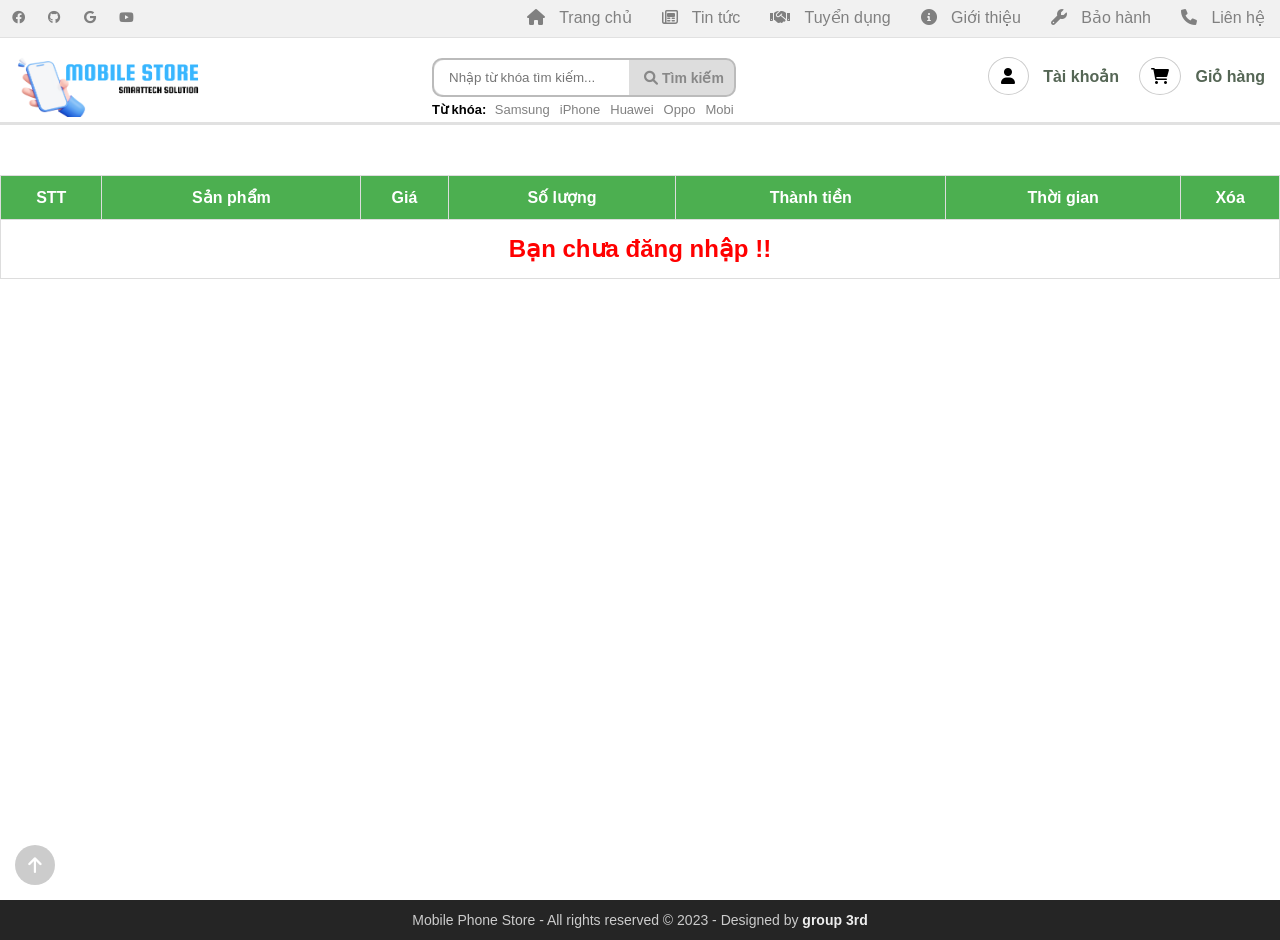
<file: giohang.html>
<!DOCTYPE html>
<html lang="vi">

<head>
  <meta charset="UTF-8" />
  <meta name="viewport" content="width=device-width, initial-scale=0.33">
  <meta http-equiv="X-UA-Compatible" content="ie=edge" />
  <link rel="shortcut icon" href="img/favicon.ico" />

  <title>Thế giới điện thoại</title>

  <!-- Load font awesome icons -->
  <link rel="stylesheet" href="https://cdnjs.cloudflare.com/ajax/libs/font-awesome/4.7.0/css/font-awesome.min.css"
    crossorigin="anonymous" />
  <link rel="stylesheet" href="https://cdnjs.cloudflare.com/ajax/libs/font-awesome/6.0.0-beta3/css/all.min.css" />
  <!-- our files -->
  <!-- css -->
  <link rel="stylesheet" href="css/style.css" />
  <link rel="stylesheet" href="css/topnav.css" />
  <link rel="stylesheet" href="css/header.css" />
  <link rel="stylesheet" href="css/taikhoan.css" />
  <link rel="stylesheet" href="css/gioHang.css" />
  <link rel="stylesheet" href="css/footer.css" />
  <!-- js -->
  <script src="data/products.js"></script>
  <script src="js/classes.js"></script>
  <script src="js/dungchung.js"></script>
  <script src="js/giohang.js"></script>
  <style>

  </style>
</head>

<body>

  <section style="min-height: 100vh">
    <script>
      addTopNav();
      addHeader();

    </script>
    <table class="listSanPham"></table>
    <div id="checkoutModal">


      <div class="infor_total" id="infor_total">
        <button class="close-button" onclick="closeCheck()"><b>X</b></button>
        <div class="infor0" id="infor0">
          <div class="infor1">
            <h2 id="modalLabel">Thông tin người mua</h2>
          </div>
          <hr>
          <div class="infor2">
            <form id="forminf">
              <div class="form-group">
                <label for="ho-ten">Họ và tên:</label><br>
                <input type="text" placeholder="Họ" class="a" style="margin-right: 20px" id="ho">
                <input type="text" placeholder="Tên" class="a" id="ten">
                <div class="error-message"></div>
              </div>

              <div class="form-group">
                <label for="email">Email:</label><br>
                <input type="email" placeholder="Email" id="email">
                <div class="error-message"></div>
              </div>

              <div class="form-group">
                <label for="so-dien-thoai">Số điện thoại:</label><br>
                <input type="text" placeholder="Số điện thoại" id="sodienthoai">
                <div class="error-message"></div>
              </div>

              <div class="form-group">
                <label for="dia-chi">Địa chỉ:</label>
                <div class="form-groupa">
                  <select class="sele" id="tinh">
                    <option disabled selected>--Chọn Tỉnh/Thành phố--</option>
                  </select>
                  <select class="sele" id="huyen">
                    <option disabled selected>--Chọn Huyện/Quận--</option>
                  </select>

                  <select class="sele" id="xa">
                    <option disabled selected>--Chọn Phường/Xã--</option>
                  </select>
                </div>
                <div class=" error-message">
                </div>
                <input id="sonha" type="text" placeholder="Số nhà">

              </div>
              <div class="form-group">
                <label>Lời nhắn</label>
                <textarea rows="5" style="margin-top:10px;" id="hint"></textarea>
              </div>

              <div>
                <p>Thông tin cá nhân của bạn sẽ được sử dụng để xử lý đơn hàng .Tăng trải nghiệm dịch vụ website và cho
                  các mục đích được miêu tả trong chính sách của chúng tôi</p>
              </div>
            </form>
          </div>

        </div>
        <div class="infor_end" id="infor_end"></div>
      </div>
    </div>

  </section>
  <script>

    function getTextOfSelectedPaymentMethod() {
      // Lấy tất cả các phần tử input radio có name là "paymentMethod"
      var radioInputs = document.getElementsByName('paymentMethod');

      // Duyệt qua tất cả các input radio để tìm input radio được chọn
      for (var i = 0; i < radioInputs.length; i++) {
        if (radioInputs[i].checked) {
          // Nếu input radio được chọn, lấy giá trị của phần tử <b> trong <label>
          var labelElement = radioInputs[i].closest('label');
          var boldElement = labelElement.querySelector('b');

          if (boldElement) {
            return boldElement.textContent || boldElement.innerText;
          }
        }
      }

      // Nếu không có input radio nào được chọn, trả về null hoặc giá trị mặc định tùy vào yêu cầu của bạn
      return null;
    }

    // Sử dụng hàm để lấy text của phần tử <b> tương ứng với radio được chọn
    // Hiển thị text của phần tử <b> tương ứng

    function showContent(paymentMethod) {
      // Ẩn tất cả các nội dung trước khi hiển thị nội dung mới
      document.getElementById("bankTransferContent").style.display = "none";
      document.getElementById("cashOnDeliveryContent").style.display = "none";
      document.getElementById("qrMomoContent").style.display = "none";
      // Hiển thị nội dung cho lựa chọn được chọn
      document.getElementById(paymentMethod + "Content").style.display = "block";
    }
  </script>
  <!-- End Section -->
  <script>

    document.addEventListener("DOMContentLoaded", function () {
      const tinhSelect = document.getElementById("tinh");
      const huyenSelect = document.getElementById("huyen");
      const xaSelect = document.getElementById("xa");

      // Function để lấy dữ liệu từ API

      function fetchDataFromAPI(url, selectBox, placeholder, id) {
        return fetch(url) // Trả về promise từ fetch
          .then((response) => {
            if (response.status === 200) {
              return response.json();
            } else {
              throw new Error("Không thể lấy dữ liệu từ API");
            }
          })
          .then((data) => {
            selectBox.innerHTML = "";
            selectBox.appendChild(new Option(placeholder, ""));
            data.forEach((item) => {
              if (item.province_code == id)
                selectBox.appendChild(new Option(item.name, item.code));
            });

          })
          .catch((error) => {
            console.error("Đã xảy ra lỗi: " + error.message);
            throw error; // Ném lỗi để có thể xử lý nó ở nơi gọi hàm
          });
      }
      function xa(url, selectBox, placeholder, id) {
        return fetch(url) // Trả về promise từ fetch
          .then((response) => {
            if (response.status === 200) {
              return response.json();
            } else {
              throw new Error("Không thể lấy dữ liệu từ API");
            }
          })
          .then((data) => {
            selectBox.innerHTML = "";
            selectBox.appendChild(new Option(placeholder, ""));
            data.forEach((item) => {
              if (item.district_code == id)
                selectBox.appendChild(new Option(item.name, item.code));
            });

          })
          .catch((error) => {
            console.error("Đã xảy ra lỗi: " + error.message);
            throw error; // Ném lỗi để có thể xử lý nó ở nơi gọi hàm
          });
      }

      // Lấy dữ liệu tỉnh khi trang web được tải
      fetchDataFromAPI("https://provinces.open-api.vn/api/p", tinhSelect, "--Chọn Tỉnh/Thành phố--");
      // Lấy dữ liệu huyện khi người dùng chọn tỉnh
      tinhSelect.addEventListener("change", function () {
        const selectedTinh = tinhSelect.value;

        if (selectedTinh) {
          const huyenURL = `https://provinces.open-api.vn/api/d?province_code=1}`;
          fetchDataFromAPI(huyenURL, huyenSelect, "--Chọn Huyện/Quận--", selectedTinh);
        } else {
          huyenSelect.innerHTML = "--Chọn Huyện/Quận--"; // Xóa dữ liệu huyện nếu không có tỉnh được chọn
          xaSelect.innerHTML = "--Chọn Phường/Xã--"; // Xóa dữ liệu xã nếu không có tỉnh được chọn
        }
      });

      // Lấy dữ liệu xã khi người dùng chọn huyện
      huyenSelect.addEventListener("change", function () {
        const selectedHuyen = huyenSelect.value;
        if (selectedHuyen) {
          const selectedTinh = tinhSelect.value;
          const xaURL = `https://provinces.open-api.vn/api/w?district_code=${selectedHuyen}&province_code=${selectedTinh}`;
          xa(xaURL, xaSelect, "--Chọn Phường/Xã--", selectedHuyen);
        } else {
          xaSelect.innerHTML = "--Chọn Phường/Xã--"; // Xóa dữ liệu xã nếu không có huyện được chọn
        }
      });
    });

    function thanhtoanqr() {
      thanhToan();
    }
    addContainTaiKhoan();
    function kiemTraThongTin() {
      var isValid = true;
      var hoInput = document.getElementById('ho');
      var tenInput = document.getElementById('ten');
      var emailInput = document.getElementById('email');
      var soDienThoaiInput = document.getElementById('sodienthoai');
      var tinhThanhPhoSelect = document.getElementById('tinh');
      var huyenQuanSelect = document.getElementById('huyen');
      var phuongXaSelect = document.getElementById('xa');
      var sonhaInput = document.getElementById("sonha")
      var errorMessages = document.querySelectorAll(".error-message");
      var thanhToanSelect = document.getElementById('thanhtoan');

      var magiamgia = document.getElementById('magiamgia')
      // Xóa bất kỳ thông báo lỗi nào đã hiển thị trước đó
      errorMessages.forEach(function (message) {
        message.textContent = "";
      });

      // Kiểm tra từng trường thông tin và hiển thị thông báo lỗi nếu cần
      if (hoInput.value === "" || tenInput.value === "") {
        errorMessages[0].textContent = "Vui lòng nhập đầy đủ họ tên.";
        isValid = false;
      }
      if (sonhaInput.value === "") {
        errorMessages[0].textContent = "Vui lòng nhập đầy đủ thông tin.";
        isValid = false;
      }
      if (emailInput.value === "") {
        errorMessages[1].textContent = "Vui lòng nhập Email.";
        isValid = false;
      } else {
        // Sử dụng biểu thức chính quy để kiểm tra định dạng email
        var emailPattern = /^[\w-]+(\.[\w-]+)*@([\w-]+\.)+[a-zA-Z]{2,7}$/;
        if (!emailPattern.test(emailInput.value)) {
          errorMessages[1].textContent = "Email không hợp lệ.";
          isValid = false;
        }
      }
      if (soDienThoaiInput.value === "") {
        errorMessages[2].textContent = "Vui lòng nhập số điện thoại.";
        isValid = false;
      } else {
        // Sử dụng biểu thức chính quy để kiểm tra định dạng số điện thoại
        var phonePattern = /^[0-9]{10}$/; // Ví dụ: 10 chữ số
        if (!phonePattern.test(soDienThoaiInput.value)) {
          errorMessages[2].textContent = "Số điện thoại không hợp lệ định dạng 10 chữ số";
          isValid = false;
        }
      }
      if (tinhThanhPhoSelect.value === "--Chọn Tỉnh/Thành phố--" || huyenQuanSelect.value === '--Chọn Huyện/Quận--' || phuongXaSelect.value === '--Chọn Phường/Xã--') {
        errorMessages[3].textContent = "Vui lòng nhập đầy đủ địa chỉ.";
        isValid = false;
      }
      var paymentMethods = document.getElementsByName('paymentMethod');
      var selectedMethod = false;
      for (var i = 0; i < paymentMethods.length; i++) {
        if (paymentMethods[i].checked) {
          selectedMethod = true;
          break;
        }
      }


      if (!selectedMethod) {
        alert('Vui lòng chọn một phương thức thanh toán trước khi đặt hàng.');
        isValid = false;
      } else {
        if (isValid && document.querySelector('input[name="paymentMethod"][value="bankTransfer"]').checked) {
          thanhToan();
        }
        if (isValid && document.querySelector('input[name="paymentMethod"][value="cashOnDelivery"]').checked) {
          thanhToan();
        }
        // Hiển thị thông báo "Momo xin chào!" nếu chọn thanh toán bằng Momo
        if (isValid && document.querySelector('input[name="paymentMethod"][value="qrMomo"]').checked) {
          thanhToanqr(hoInput.value + tenInput.value, soDienThoaiInput.value)
        }
      }
      // if (isValid && thanhToanSelect.value == "Thanh toán sau khi nhận hàng") {
      //   // Nếu thông tin đã đủ và hợp lệ, thực hiện hành động thanh toán
      //   thanhToan();
      // }
      // else if (isValid && thanhToanSelect.value == "Thanh toán Online") {
      //   qrCode.style.display = "block";
      //   infor0.style.display = "none"
      // }
      return isValid;
    }
  </script>
  <!-- Các phần còn lại của mã HTML -->
  </script>

  <div class="footer">
    <script>
      addFooter();
    </script>
  </div>
  <i class="fa fa-arrow-up" id="goto-top-page" onclick="gotoTop()"></i>
</body>

</html>
</file>
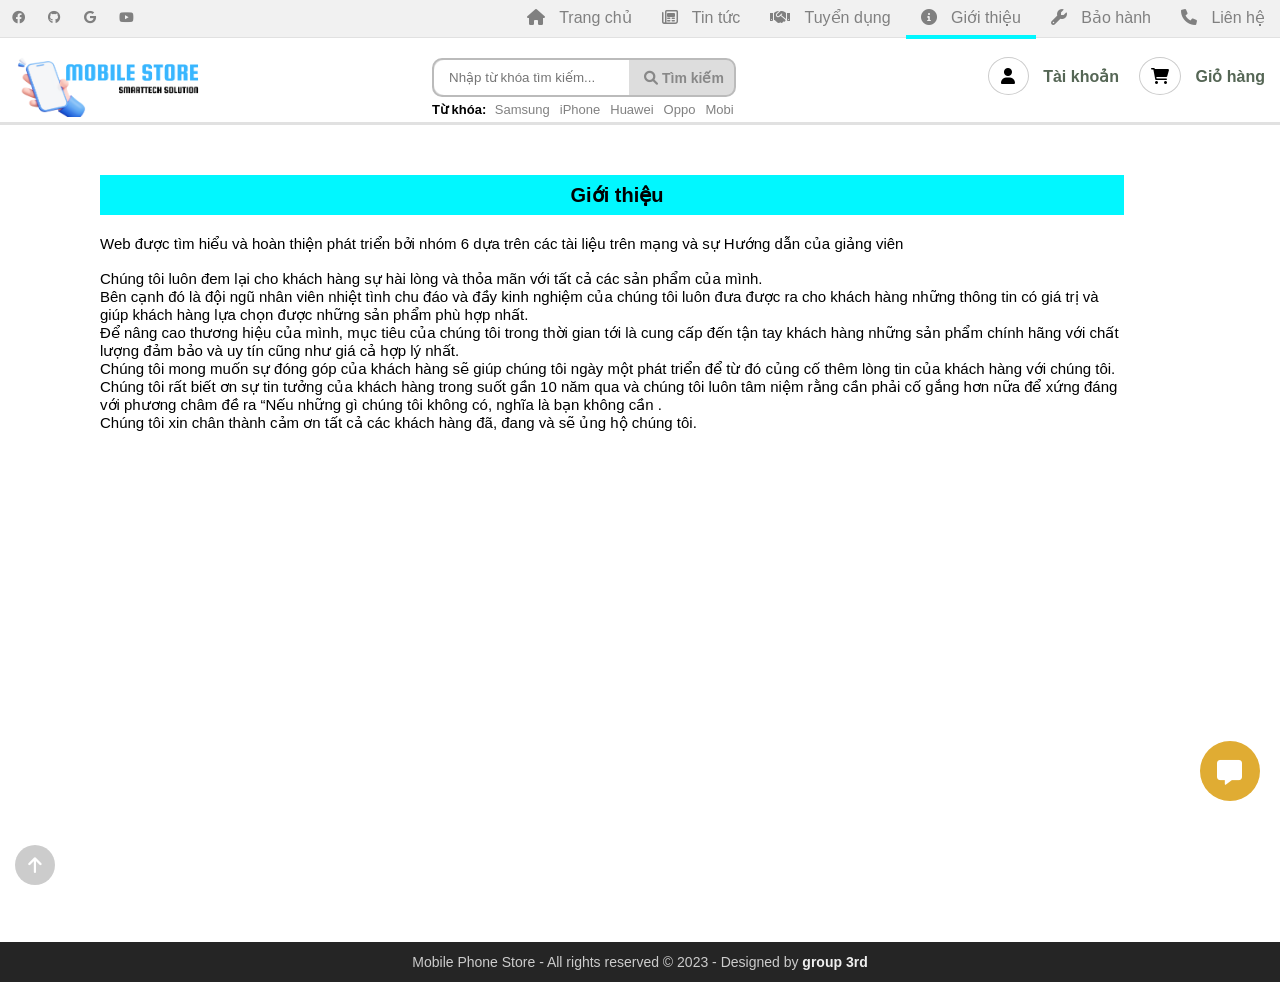
<file: gioithieu.html>
<!DOCTYPE html>
<html lang="vi">

<head>
  <meta charset="UTF-8" />
  <meta name="viewport" content="width=device-width, initial-scale=0.33">
  <meta http-equiv="X-UA-Compatible" content="ie=edge" />
  <title>Giới thiệu - Thế giới điện thoại</title>
  <link rel="shortcut icon" href="img/favicon.ico" />

  <!-- Load font awesome icons -->
  <link rel="stylesheet" href="https://cdnjs.cloudflare.com/ajax/libs/font-awesome/4.7.0/css/font-awesome.min.css"
    crossorigin="anonymous" />
  <link rel="stylesheet" href="https://cdnjs.cloudflare.com/ajax/libs/font-awesome/6.0.0-beta3/css/all.min.css" />

  <!-- our files -->
  <!-- css -->
  <link rel="stylesheet" href="css/style.css" />
  <link rel="stylesheet" href="css/topnav.css" />
  <link rel="stylesheet" href="css/header.css" />
  <link rel="stylesheet" href="css/taikhoan.css" />
  <link rel="stylesheet" href="css/footer.css" />
  <link rel="stylesheet" href="css/gioithieu.css" />

  <!-- js -->
  <script src="data/products.js"></script>
  <script src="js/classes.js"></script>
  <script src="js/dungchung.js"></script>
  <script src="js/trangchu.js"></script>
  <script>
    window.onload = function () {
      khoiTao();
      // thêm tags (từ khóa) vào khung tìm kiếm
      var tags = ["Samsung", "iPhone", "Huawei", "Oppo", "Mobi"];
      for (var t of tags) addTags(t, "index.html?search=" + t);
    };
  </script>
</head>

<body>
  <script>
    addTopNav();
  </script>

  <section style="min-height: 100vh">
    <script>
      addHeader();
    </script>

    <div class="page-gt">
      <h4 class="page-header">Giới thiệu</h4>
      <div class="page-info">
        <p>
          Web được tìm hiểu và hoàn thiện phát triển bởi nhóm 6 dựa trên các
          tài liệu trên mạng và sự Hướng dẫn của giảng viên
        </p>
        <br />
        <p>
          Chúng tôi luôn đem lại cho khách hàng sự hài lòng và thỏa mãn với
          tất cả các sản phẩm của mình.<br />
          Bên cạnh đó là đội ngũ nhân viên nhiệt tình chu đáo và đầy kinh
          nghiệm của chúng tôi luôn đưa được ra cho khách hàng những thông tin
          có giá trị và giúp khách hàng lựa chọn được những sản phẩm phù hợp
          nhất.<br />
          Để nâng cao thương hiệu của mình, mục tiêu của chúng tôi trong thời
          gian tới là cung cấp đến tận tay khách hàng những sản phẩm chính
          hãng với chất lượng đảm bảo và uy tín cũng như giá cả hợp lý
          nhất.<br />
          Chúng tôi mong muốn sự đóng góp của khách hàng sẽ giúp chúng tôi
          ngày một phát triển để từ đó củng cố thêm lòng tin của khách hàng
          với chúng tôi. Chúng tôi rất biết ơn sự tin tưởng của khách hàng
          trong suốt gần 10 năm qua và chúng tôi luôn tâm niệm rằng cần phải
          cố gắng hơn nữa để xứng đáng với phương châm đề ra “Nếu những gì
          chúng tôi không có, nghĩa là bạn không cần .<br />
          Chúng tôi xin chân thành cảm ơn tất cả các khách hàng đã, đang và sẽ
          ủng hộ chúng tôi.
        </p>
      </div>
    </div>
  </section>

  <script>
    addContainTaiKhoan();
  </script>

  <div class="footer">
    <script>
      addFooter();
      addChatbot()
    </script>
  </div>

  <i class="fa fa-arrow-up" id="goto-top-page" onclick="gotoTop()"></i>
</body>

</html>
</file>
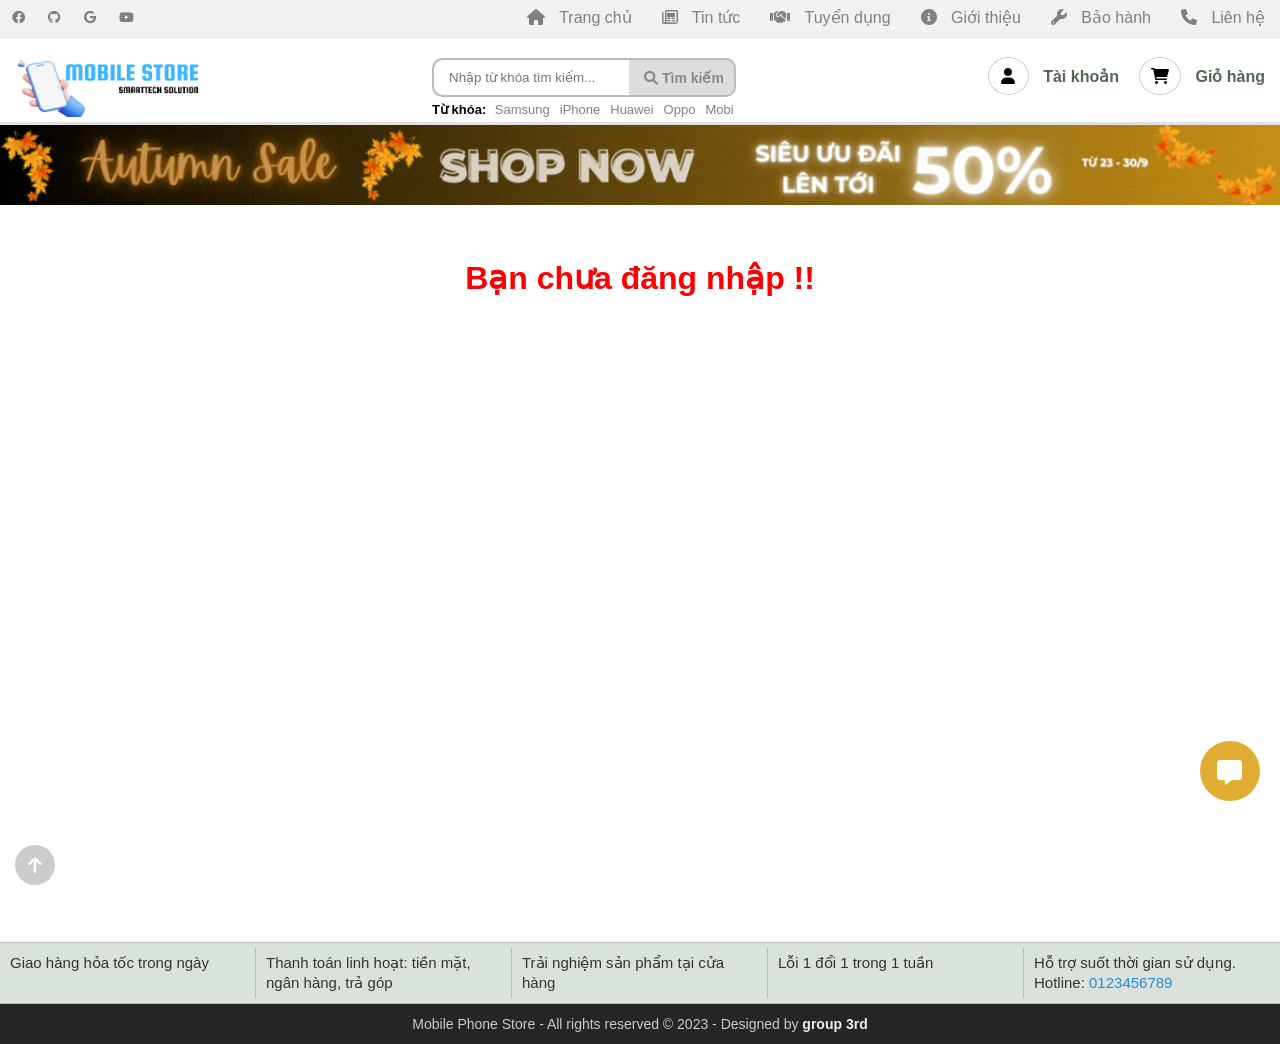
<file: nguoidung.html>
<!DOCTYPE html>
<html lang="vi">

<head>
  <meta charset="UTF-8" />
  <meta name="viewport" content="width=device-width, initial-scale=0.33">
  <meta http-equiv="X-UA-Compatible" content="ie=edge" />

  <title>Thế giới điện thoại</title>
  <link rel="shortcut icon" href="img/favicon.ico" />

  <!-- Load font awesome icons -->
  <link rel="stylesheet" href="https://cdnjs.cloudflare.com/ajax/libs/font-awesome/4.7.0/css/font-awesome.min.css"
    crossorigin="anonymous" />
  <link rel="stylesheet" href="https://cdnjs.cloudflare.com/ajax/libs/font-awesome/6.0.0-beta3/css/all.min.css" />
  <script src="js/Jquery/Jquery.min.js"></script>
  <!-- our files -->
  <!-- css -->
  <link rel="stylesheet" href="css/style.css" />
  <link rel="stylesheet" href="css/topnav.css" />
  <link rel="stylesheet" href="css/header.css" />
  <link rel="stylesheet" href="css/taikhoan.css" />
  <link rel="stylesheet" href="css/gioHang.css" />
  <link rel="stylesheet" href="css/nguoidung.css" />
  <link rel="stylesheet" href="css/footer.css" />
  <!-- js -->
  <script src="data/products.js"></script>
  <script src="js/classes.js"></script>
  <script src="js/dungchung.js"></script>
  <script src="js/nguoidung.js"></script>
</head>

<body>
  <script>
    addTopNav();
  </script>
  <section style="min-height: 100vh">
    <script>
      addHeader();
    </script>
    <img src="img/banners/blackFriday.gif" alt="" style="width: 100%" />
    <div class="infoUser"></div>
    <div class="listDonHang"></div>
  </section>
  <!-- End Section -->
  <script>
    addContainTaiKhoan();
    addChatbot()
    addPlc();
  </script>
  <div class="footer">
    <script>
      addFooter();
    </script>
  </div>
  <i class="fa fa-arrow-up" id="goto-top-page" onclick="gotoTop()"></i>
</body>

</html>
</file>
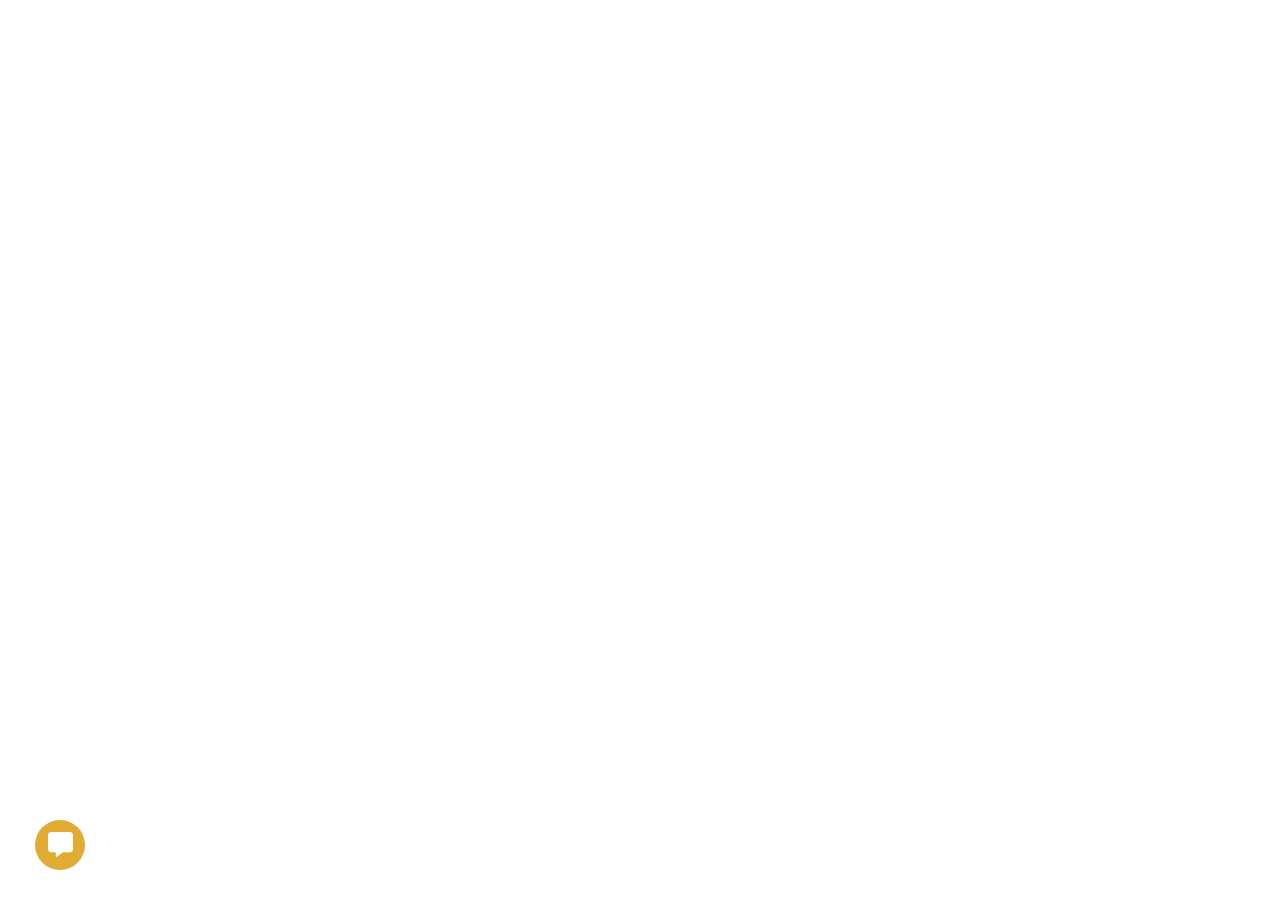
<file: taskbar.html>
<!DOCTYPE html>
<html lang="en">

<head>
    <style>
        /*<![CDATA[*/
        .chatbot-toggler {
            position: fixed;
            font-size: 25px;
            bottom: 30px;
            left: 35px;
            outline: none;
            border: none;
            height: 50px;
            width: 50px;
            display: flex;
            cursor: pointer;
            align-items: center;
            justify-content: center;
            z-index: 2;
            border-radius: 50%;
            background: #e0ac33;
            transition: all .2s ease
        }

        body.show-chatbot .chatbot-toggler {
            transform: rotate(90deg)
        }

        .chatbot-toggler span {
            color: #fff;
            position: absolute
        }

        .chatbot-toggler span:last-child,
        body.show-chatbot .chatbot-toggler span:first-child {
            opacity: 0;
            display: flex
        }

        body.show-chatbot .chatbot-toggler span:last-child {
            opacity: 1
        }

        .chatbot {
            position: fixed;
            left: 35px;
            bottom: 90px;
            width: 350px;
            background: #fff;
            z-index: 999;
            border-radius: 15px;
            overflow: hidden;
            opacity: 0;
            pointer-events: none;
            transform: scale(0.5);
            transform-origin: bottom right;
            box-shadow: 0 0 128px 0 rgba(0, 0, 0, 0.1), 0 32px 64px -48px rgba(0, 0, 0, 0.5);
            transition: all .1s ease
        }

        body.show-chatbot .chatbot {
            opacity: 1;
            pointer-events: auto;
            transform: scale(1)
        }

        .chatbot header {
            padding: 10px 0;
            position: relative;
            text-align: center;
            color: #fff;
            background: #e0ac33;
            box-shadow: 0 2px 10px rgba(0, 0, 0, 0.1)
        }

        .chatbot header span {
            position: absolute;
            right: 15px;
            top: 50%;
            cursor: pointer;
            transform: translateY(-50%)
        }

        header h2 {
            font-size: 1.4rem
        }

        .chatbot .chatbox {
            overflow-y: auto;
            height: 450px;
            padding: 30px 20px 100px
        }

        .chatbot :where(.chatbox, textarea)::-webkit-scrollbar {
            width: 6px
        }

        .chatbot :where(.chatbox, textarea)::-webkit-scrollbar-track {
            background: #fff;
            border-radius: 25px
        }

        .chatbot :where(.chatbox, textarea)::-webkit-scrollbar-thumb {
            background: #ccc;
            border-radius: 25px
        }

        .chatbox .chat {
            display: flex;
            list-style: none
        }

        .chatbox .outgoing {
            margin: 20px 0;
            justify-content: flex-end
        }

        .chatbox .incoming span {
            width: 32px;
            height: 32px;
            color: #fff;
            cursor: default;
            text-align: center;
            line-height: 32px;
            align-self: flex-end;
            background: #e0ac33;
            border-radius: 4px;
            margin: 0 10px 7px 0
        }

        .chatbox .chat p {
            white-space: pre-wrap;
            padding: 12px 16px;
            border-radius: 10px 10px 0 10px;
            max-width: 75%;
            color: #fff;
            font-size: .95rem;
            background: #e0ac33
        }

        .chatbox .incoming p {
            border-radius: 10px 10px 10px 0
        }

        .chatbox .chat p.error {
            color: #721c24;
            background: #f8d7da
        }

        .chatbox .incoming p {
            color: #000;
            background: #f2f2f2
        }

        .chatbot .chat-input {
            display: flex;
            gap: 5px;
            position: absolute;
            bottom: 0;
            width: 100%;
            background: #fff;
            padding: 3px 20px;
            border-top: 1px solid #ddd
        }

        .chat-input textarea {
            height: 55px;
            width: 100%;
            border: none;
            outline: none;
            resize: none;
            max-height: 180px;
            padding: 15px 15px 15px 0;
            font-size: .95rem
        }

        .chat-input span {
            align-self: flex-end;
            color: #e0ac33;
            cursor: pointer;
            height: 55px;
            display: flex;
            align-items: center;
            visibility: hidden;
            font-size: 1.35rem
        }

        .chat-input textarea:valid~span {
            visibility: visible
        }

        @media (max-width: 490px) {
            .chatbot-toggler {
                right: 20px;
                bottom: 20px
            }

            .chatbot {
                left: 0;
                bottom: 0;
                height: 100%;
                border-radius: 0;
                width: 100%
            }

            .chatbot .chatbox {
                height: 90%;
                padding: 25px 15px 100px
            }

            .chatbot .chat-input {
                padding: 5px 15px
            }

            .chatbot header span {
                display: block
            }
        }
    </style>
    <link rel="stylesheet" href="https://cdnjs.cloudflare.com/ajax/libs/font-awesome/5.15.3/css/all.min.css">
    <meta charset="UTF-8">
    <meta name="viewport" content="width=device-width, initial-scale=1.0">
    <title>ChatGPT Integration</title>
</head>

<body>

    <button class="chatbot-toggler">
        <span class="material-symbols-rounded"><i class="fas fa-comment-alt"></i></span>
        <span class="material-symbols-outlined"><i class="fas fa-times"></i></span>
    </button>
    <div class="chatbot">
        <header>
            <h2>Chatbot</h2>
            <span class="close-btn material-symbols-outlined"><i class="fas fa-times"></i></span>
        </header>
        <ul class="chatbox">
            <li class="chat incoming">
                <span class="material-symbols-outlined"><i class="fas fa-robot"></i></span>
                <p>Hi there 👋<br />How can I help you today?</p>
            </li>
        </ul>
        <div class="chat-input" id="chatInputContainer">
            <textarea placeholder="Enter a message..." required="required" spellcheck="false"
                oninput="resizeTextArea()"></textarea>
            <span class="material-symbols-rounded" id="send-btn"><i class="fas fa-share"></i></span>
        </div>
    </div>
    <script>/*<![CDATA[*/
        function resizeTextArea() {
            const textarea = document.querySelector(".chat-input textarea");
            const chatInputContainer = document.getElementById("chatInputContainer");
            textarea.style.height = "auto";
            textarea.style.height = textarea.scrollHeight - 30 + "px";

            if (textarea.scrollHeight > 100) {
                chatInputContainer.classList.add("expanded");
            } else {
                chatInputContainer.classList.remove("expanded");
            }

        }
        const chatbotToggler = document.querySelector(".chatbot-toggler");
        const closeBtn = document.querySelector(".close-btn");
        const chatbox = document.querySelector(".chatbox");
        const chatInput = document.querySelector(".chat-input textarea");
        const sendChatBtn = document.querySelector(".chat-input span");

        let userMessage = null; // Variable to store user's message
        const API_KEY = "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"; // Paste your API key here


        const createChatLi = (message, className) => {
            // Create a chat <li> element with passed message and className
            const chatLi = document.createElement("li");
            chatLi.classList.add("chat", `${className}`);
            let chatContent = className === "outgoing" ? `<p></p>` : `<span class="material-symbols-outlined"><i class="fas fa-robot"></i></span><p></p>`;
            chatLi.innerHTML = chatContent;
            chatLi.querySelector("p").textContent = message;
            return chatLi; // return chat <li> element
        }

        const generateResponse = (chatElement) => {
            const API_URL = "https://api.openai.com/v1/chat/completions";
            const messageElement = chatElement.querySelector("p");

            // Define the properties and message for the API request
            const requestOptions = {
                method: "POST",
                headers: {
                    "Content-Type": "application/json",
                    "Authorization": `Bearer ${API_KEY}`
                },
                body: JSON.stringify({
                    model: "gpt-3.5-turbo",
                    messages: [{ role: "user", content: userMessage }],
                })
            }

            // Send POST request to API, get response and set the reponse as paragraph text
            fetch(API_URL, requestOptions).then(res => res.json()).then(data => {
                messageElement.textContent = data.choices[0].message.content.trim();
            }).catch(() => {
                messageElement.classList.add("error");
                messageElement.textContent = "Oops! Something went wrong. Please try again.";
            }).finally(() => chatbox.scrollTo(0, chatbox.scrollHeight));
        }

        const handleChat = () => {
            userMessage = chatInput.value.trim(); // Get user entered message and remove extra whitespace
            if (!userMessage) return;

            // Clear the input textarea and set its height to default
            chatInput.value = "";


            // Append the user's message to the chatbox
            chatbox.appendChild(createChatLi(userMessage, "outgoing"));
            chatbox.scrollTo(0, chatbox.scrollHeight);

            setTimeout(() => {
                // Display "Thinking..." message while waiting for the response
                const incomingChatLi = createChatLi("Thinking...", "incoming");
                chatbox.appendChild(incomingChatLi);
                chatbox.scrollTo(0, chatbox.scrollHeight);
                generateResponse(incomingChatLi);
            }, 600);
        }

        chatInput.addEventListener("input", () => {
            // Adjust the height of the input textarea based on its content

        });

        chatInput.addEventListener("keydown", (e) => {
            // If Enter key is pressed without Shift key and the window 
            // width is greater than 800px, handle the chat
            if (e.key === "Enter" && !e.shiftKey && window.innerWidth > 800) {
                e.preventDefault();
                handleChat();
            }
        });

        sendChatBtn.addEventListener("click", handleChat);
        closeBtn.addEventListener("click", () => document.body.classList.remove("show-chatbot"));
        chatbotToggler.addEventListener("click", () => document.body.classList.toggle("show-chatbot"));
        /*]]>*/</script>
</body>

</html>
</file>
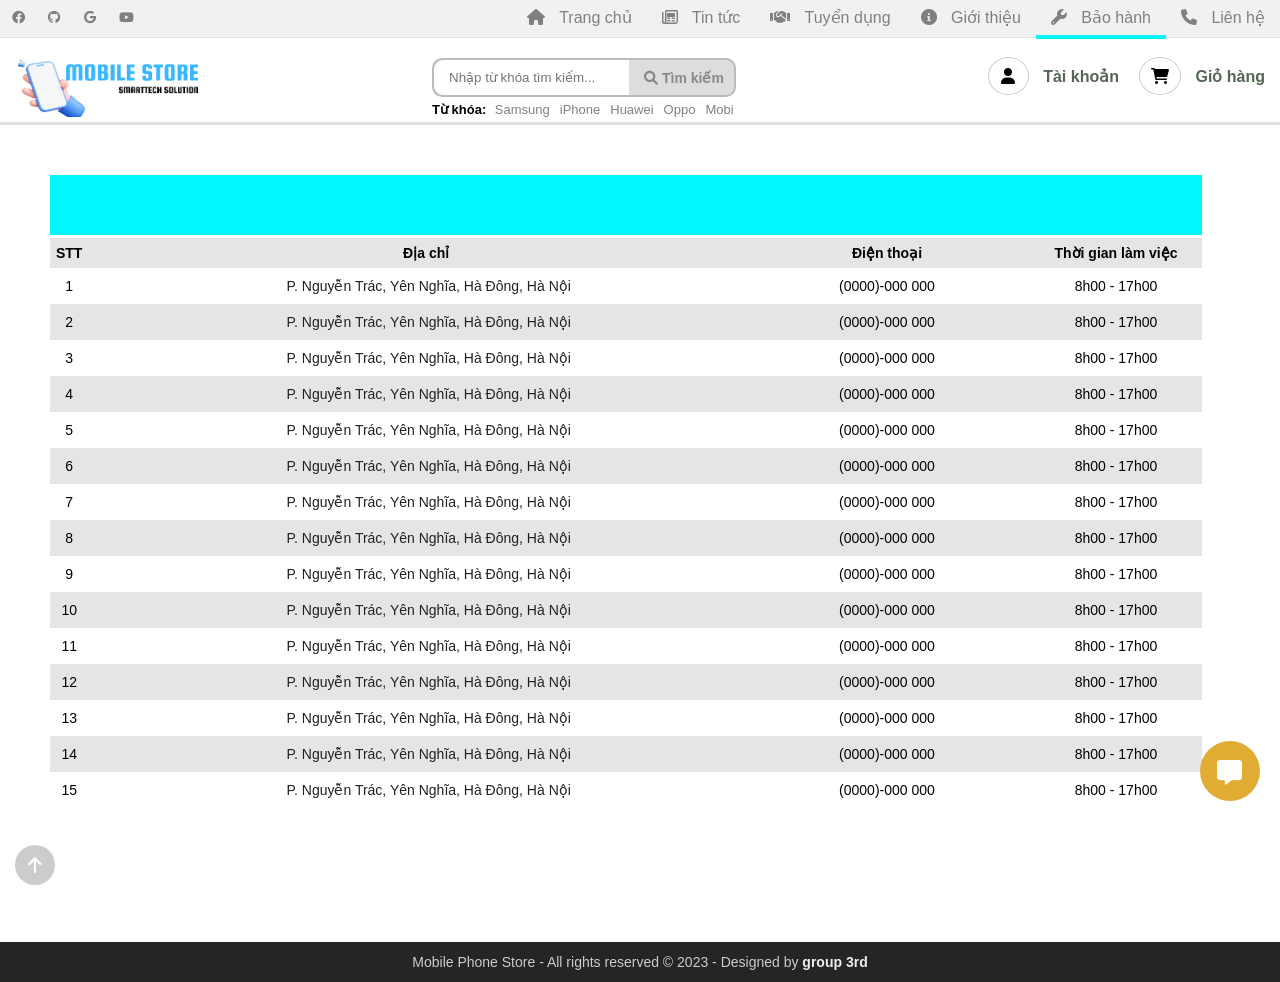
<file: trungtambaohanh.html>
<!DOCTYPE html>
<html lang="vi">

<head>
  <meta charset="UTF-8" />
  <meta name="viewport" content="width=device-width, initial-scale=0.33">
  <meta http-equiv="X-UA-Compatible" content="ie=edge" />
  <title>Trung tâm bảo hành - Thế giới điện thoại</title>
  <link rel="shortcut icon" href="img/favicon.ico" />

  <!-- Load font awesome icons -->
  <link rel="stylesheet" href="https://cdnjs.cloudflare.com/ajax/libs/font-awesome/4.7.0/css/font-awesome.min.css"
    crossorigin="anonymous" />
  <link rel="stylesheet" href="https://cdnjs.cloudflare.com/ajax/libs/font-awesome/6.0.0-beta3/css/all.min.css" />

  <!-- our files -->
  <!-- css -->
  <link rel="stylesheet" href="css/style.css" />
  <link rel="stylesheet" href="css/topnav.css" />
  <link rel="stylesheet" href="css/header.css" />
  <link rel="stylesheet" href="css/taikhoan.css" />
  <link rel="stylesheet" href="css/footer.css" />
  <link rel="stylesheet" href="css/baohanh.css" />
  <!-- js -->
  <script src="data/products.js"></script>
  <script src="js/classes.js"></script>
  <script src="js/dungchung.js"></script>
  <script src="js/trangchu.js"></script>

  <script>
    window.onload = function () {
      khoiTao();
      // thêm tags (từ khóa) vào khung tìm kiếm
      var tags = ["Samsung", "iPhone", "Huawei", "Oppo", "Mobi"];
      for (var t of tags) addTags(t, "index.html?search=" + t);
    };
  </script>
</head>

<body>
  <script>
    addTopNav();
  </script>

  <section style="min-height: 100vh">
    <script>
      addHeader();
      addChatbot()
    </script>

    <table>
      <tr>
        <td colspan="4" class="header-table">
          <marquee behavior="scroll" direction="left" scrollamount="20">Các trung tâm bảo hành của Mobile Store
          </marquee>
        </td>

      </tr>
      <tr>
        <th class="col1">STT</th>
        <th class="col2">Địa chỉ</th>
        <th class="col3">Điện thoại</th>
        <th class="col4">Thời gian làm việc</th>
      </tr>

      <script>
        var trungtam = [
          [
            "P. Nguyễn Trác, Yên Nghĩa, Hà Đông, Hà Nội",
            "(0000)-000 000",
            "8h00 - 17h00",
          ],
          [
            "P. Nguyễn Trác, Yên Nghĩa, Hà Đông, Hà Nội",
            "(0000)-000 000",
            "8h00 - 17h00",
          ],
          [
            "P. Nguyễn Trác, Yên Nghĩa, Hà Đông, Hà Nội",
            "(0000)-000 000",
            "8h00 - 17h00",
          ],
          [
            "P. Nguyễn Trác, Yên Nghĩa, Hà Đông, Hà Nội",
            "(0000)-000 000",
            "8h00 - 17h00",
          ],
          [
            "P. Nguyễn Trác, Yên Nghĩa, Hà Đông, Hà Nội",
            "(0000)-000 000",
            "8h00 - 17h00",
          ],
          [
            "P. Nguyễn Trác, Yên Nghĩa, Hà Đông, Hà Nội",
            "(0000)-000 000",
            "8h00 - 17h00",
          ],
          [
            "P. Nguyễn Trác, Yên Nghĩa, Hà Đông, Hà Nội",
            "(0000)-000 000",
            "8h00 - 17h00",
          ],
          [
            "P. Nguyễn Trác, Yên Nghĩa, Hà Đông, Hà Nội",
            "(0000)-000 000",
            "8h00 - 17h00",
          ],
          [
            "P. Nguyễn Trác, Yên Nghĩa, Hà Đông, Hà Nội",
            "(0000)-000 000",
            "8h00 - 17h00",
          ],
          [
            "P. Nguyễn Trác, Yên Nghĩa, Hà Đông, Hà Nội",
            "(0000)-000 000",
            "8h00 - 17h00",
          ],
          [
            "P. Nguyễn Trác, Yên Nghĩa, Hà Đông, Hà Nội",
            "(0000)-000 000",
            "8h00 - 17h00",
          ],
          [
            "P. Nguyễn Trác, Yên Nghĩa, Hà Đông, Hà Nội",
            "(0000)-000 000",
            "8h00 - 17h00",
          ],
          [
            "P. Nguyễn Trác, Yên Nghĩa, Hà Đông, Hà Nội",
            "(0000)-000 000",
            "8h00 - 17h00",
          ],
          [
            "P. Nguyễn Trác, Yên Nghĩa, Hà Đông, Hà Nội",
            "(0000)-000 000",
            "8h00 - 17h00",
          ],
          [
            "P. Nguyễn Trác, Yên Nghĩa, Hà Đông, Hà Nội",
            "(0000)-000 000",
            "8h00 - 17h00",
          ],
        ];

        for (var i = 0; i < trungtam.length; i++) {
          var link = "https://maps.google.com/maps?q=" + trungtam[i][0];
          document.write(
            `
                        <tr>
                            <td class="col1">` +
            (i + 1) +
            `</td>
                            <td class="col2"> 
                                <a href="` +
            link +
            `" target="_blank" title="Xem bản đồ">
                                    ` +
            trungtam[i][0] +
            `
                                </a>
                            </td>
                            <td class="col3">` +
            trungtam[i][1] +
            `</td>
                            <td class="col4">` +
            trungtam[i][2] +
            `</td>
                        </tr>
                    `
          );
        }
      </script>
    </table>
  </section>

  <script>
    addContainTaiKhoan();
  </script>

  <div class="footer">
    <script>
      addFooter();
    </script>
  </div>

  <i class="fa fa-arrow-up" id="goto-top-page" onclick="gotoTop()"></i>
</body>

</html>
</file>
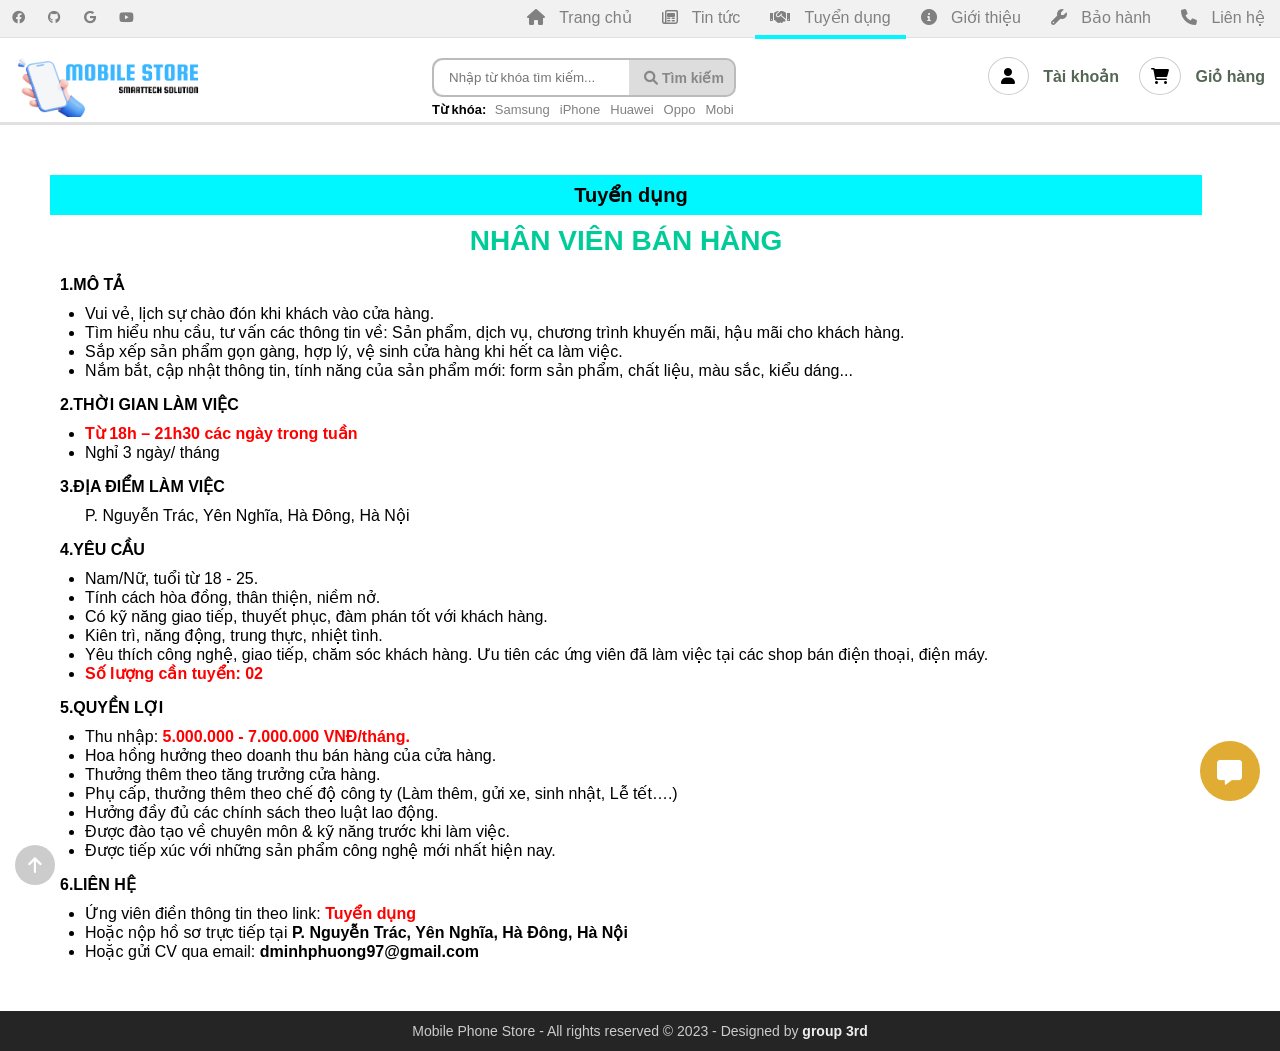
<file: tuyendung.html>
<!DOCTYPE html>
<html lang="en">

<head>
  <meta charset="UTF-8" />
  <meta name="viewport" content="width=device-width, initial-scale=0.33">
  <meta http-equiv="X-UA-Compatible" content="ie=edge" />
  <title>Tuyển dụng - Thế giới điện thoại</title>
  <link rel="shortcut icon" href="img/favicon.ico" />

  <!-- Load font awesome icons -->
  <link rel="stylesheet" href="https://cdnjs.cloudflare.com/ajax/libs/font-awesome/4.7.0/css/font-awesome.min.css"
    crossorigin="anonymous" />
  <link rel="stylesheet" href="https://cdnjs.cloudflare.com/ajax/libs/font-awesome/6.0.0-beta3/css/all.min.css" />

  <!-- our files -->
  <!-- css -->
  <link rel="stylesheet" href="css/style.css" />
  <link rel="stylesheet" href="css/topnav.css" />
  <link rel="stylesheet" href="css/header.css" />
  <link rel="stylesheet" href="css/taikhoan.css" />
  <link rel="stylesheet" href="css/footer.css" />
  <link rel="stylesheet" href="css/tuyendung.css" />

  <!-- js -->
  <script src="data/products.js"></script>
  <script src="js/classes.js"></script>
  <script src="js/dungchung.js"></script>
  <script src="js/trangchu.js"></script>
  <script>
    window.onload = function () {
      khoiTao();
      // thêm tags (từ khóa) vào khung tìm kiếm
      var tags = ["Samsung", "iPhone", "Huawei", "Oppo", "Mobi"];
      for (var t of tags) addTags(t, "index.html?search=" + t);
    };
  </script>
</head>

<body>
  <script>
    addTopNav();
    addChatbot()
  </script>

  <section style="min-height: 100vh">
    <script>
      addHeader();
    </script>

    <div class="body-tuyendung">
      <div class="tuyendung-header">Tuyển dụng</div>
      <div class="tuyendung-info">
        <h1 class="tieude">NHÂN VIÊN BÁN HÀNG</h1>
        <br />

        <b>1.MÔ TẢ</b>
        <ul class="tuyendung-noidung">
          <li>Vui vẻ, lịch sự chào đón khi khách vào cửa hàng.</li>
          <li>
            Tìm hiểu nhu cầu, tư vấn các thông tin về: Sản phẩm, dịch vụ,
            chương trình khuyến mãi, hậu mãi cho khách hàng.
          </li>
          <li>
            Sắp xếp sản phẩm gọn gàng, hợp lý, vệ sinh cửa hàng khi hết ca làm
            việc.
          </li>
          <li>
            Nắm bắt, cập nhật thông tin, tính năng của sản phẩm mới: form sản
            phẩm, chất liệu, màu sắc, kiểu dáng...
          </li>
        </ul>

        <b>2.THỜI GIAN LÀM VIỆC</b>
        <ul class="tuyendung-noidung">
          <li><span>Từ 18h – 21h30 các ngày trong tuần</span></li>
          <li>Nghỉ 3 ngày/ tháng</li>
        </ul>

        <b>3.ĐỊA ĐIỂM LÀM VIỆC</b>
        <ul class="tuyendung-noidung">
          <span>P. Nguyễn Trác, Yên Nghĩa, Hà Đông, Hà Nội</span>
        </ul>

        <b>4.YÊU CẦU</b>
        <ul class="tuyendung-noidung">
          <li>Nam/Nữ, tuổi từ 18 - 25.</li>
          <li>Tính cách hòa đồng, thân thiện, niềm nở.</li>
          <li>
            Có kỹ năng giao tiếp, thuyết phục, đàm phán tốt với khách hàng.
          </li>
          <li>Kiên trì, năng động, trung thực, nhiệt tình.</li>
          <li>
            Yêu thích công nghệ, giao tiếp, chăm sóc khách hàng. Ưu tiên các
            ứng viên đã làm việc tại các shop bán điện thoại, điện máy.
          </li>
          <li><span>Số lượng cần tuyển: 02</span></li>
        </ul>

        <b>5.QUYỀN LỢI</b>
        <ul class="tuyendung-noidung">
          <li>Thu nhập: <span>5.000.000 - 7.000.000 VNĐ/tháng.</span></li>
          <li>Hoa hồng hưởng theo doanh thu bán hàng của cửa hàng.</li>
          <li>Thưởng thêm theo tăng trưởng cửa hàng.</li>
          <li>
            Phụ cấp, thưởng thêm theo chế độ công ty (Làm thêm, gửi xe, sinh
            nhật, Lễ tết….)
          </li>
          <li>Hưởng đầy đủ các chính sách theo luật lao động.</li>
          <li>Được đào tạo về chuyên môn & kỹ năng trước khi làm việc.</li>
          <li>
            Được tiếp xúc với những sản phẩm công nghệ mới nhất hiện nay.
          </li>
        </ul>

        <b>6.LIÊN HỆ</b>
        <ul class="tuyendung-noidung">
          <li>
            Ứng viên điền thông tin theo link:
            <a href="https://docs.google.com/forms/d/e/1FAIpQLSdIYTjN3l4VwkFYiQyNqkhD465Ussl-BTHCzU8p5sd1Ne-7iQ/viewform?usp=sf_link"
              target="_blank">
              <span>Tuyển dụng</span>
            </a>
          </li>
          <li>
            Hoặc nộp hồ sơ trực tiếp tại
            <b>P. Nguyễn Trác, Yên Nghĩa, Hà Đông, Hà Nội</b>
          </li>
          <li>Hoặc gửi CV qua email:<b> dminhphuong97@gmail.com</b></li>
        </ul>
      </div>
    </div>
  </section>

  <script>
    addContainTaiKhoan();
  </script>

  <div class="footer">
    <script>
      addFooter();
    </script>
  </div>

  <i class="fa fa-arrow-up" id="goto-top-page" onclick="gotoTop()"></i>
</body>

</html>
</file>
<file: css/style.css>
* {
    margin: 0;
    padding: 0;
    outline: none;
    font-family: Arial, Helvetica, sans-serif;
}

body,
html {
    min-width: 1024px;

}

a {
    text-decoration: none;
    color: #222;
}

.clear {
    clear: both;
    line-height: 0;
}

/* căn giữa section, và set độ rộng lớn nhất là 1200px */
section {
    max-width: 1305px;
    margin: 0 auto;
}

hr {
    color: #ddd;
    background-color: #ddd;
    border-top: 1px solid #ddd;
}

.flexContain {
    display: -webkit-box;
    display: -ms-flexbox;
    display: flex;
    -ms-flex-wrap: wrap;
    flex-wrap: wrap;
    -webkit-box-orient: horizontal;
    -webkit-box-direction: normal;
    -ms-flex-direction: row;
    flex-direction: row;
    -webkit-box-pack: center;
    -ms-flex-pack: center;
    justify-content: center;
}

/* Use for auto clear float */
/* ====== https://css-tricks.com/snippets/css/clear-fix/ ======== */
.group:before,
.group:after {
    content: "";
    display: table;
}

.group:after {
    clear: both;
}

.group {
    zoom: 1;
    /* For IE 6/7 (trigger hasLayout) */
}

/* =========   Alert ===============*/
#alert {
    z-index: 200; /* luôn trên cùng (đè lên những thứ khác) */
    display: block;
    position: fixed;
    bottom: 40px;
    right: 5px;
    padding: 20px;
    background-color: #111;
    opacity: 0;
    color: white;
    font-weight: bold;
    -webkit-transition: 0.3s;
    -o-transition: 0.3s;
    transition: 0.3s;
}
#alert-top {
    z-index: 200; /* Luôn trên cùng (đè lên những thứ khác) */
    display: block;
    position: fixed;
    top: 0; /* Đặt phần trên cùng của màn hình */
    left: 50%; /* Đặt tại giữa theo chiều ngang */
    transform: translateX(-50%); /* Dịch chuyển lề trái 50% để căn giữa theo chiều ngang */
    padding: 20px;
    background-color: #111;
    opacity: 0;
    color: white;
    font-weight: bold;
    -webkit-transition: 0.3s;
    -o-transition: 0.3s;
    transition: 0.3s;
    
}
#closebtn {
    margin-left: 15px;
    color: white;
    font-weight: bold;
    float: right;
    font-size: 22px;
    line-height: 20px;
    -webkit-transition: 0.3s;
    -o-transition: 0.3s;
    transition: 0.3s;
}

/* ===== End clear float ====== */

#goto-top-page {
    position: fixed;
    bottom: 15px;
    left: 15px;
    z-index: 100;
    background: rgba(0, 0, 0, .2);
    color: #fff;
    font-size: 18px;
    border-radius: 50%;
    width: 40px;
    height: 40px;
    line-height: 40px;
    text-align: center;
    cursor: pointer;
    transition-duration: .2s;
}
#goto-top-page:hover {
    background: rgba(0, 0, 0, .7);
    width: 50px;
    height: 50px;
    line-height: 50px;
}

/* ========= ScrollBar ============ */
::-webkit-scrollbar {
    width: .7em;
    height: .7em;
}

::-webkit-scrollbar-track {
    background: #eee;
}

::-webkit-scrollbar-thumb {
    background: #999;
}

::-webkit-scrollbar-thumb:hover {
    background: #bbb;
}

/* ==================== css thêm , chưa sử dụng ========================= */
/* tooltip https://www.w3schools.com/howto/tryit.asp?filename=tryhow_js_copy_clipboard2 */
.tooltip {
    position: absolute;
    display: inline-block;
    bottom: 5px;
    right: 5px;
}

.tooltip .tooltiptext {
    visibility: hidden;
    width: 140px;
    background-color: #555;
    color: #fff;
    text-align: center;
    border-radius: 6px;
    padding: 5px;
    position: absolute;
    z-index: 21;
    bottom: 150%;
    left: 50%;
    margin-left: -75px;
    opacity: 0;
    transition: opacity 0.3s;
}

.tooltip .tooltiptext::after {
    content: "";
    position: absolute;
    top: 100%;
    left: 50%;
    margin-left: -5px;
    border-width: 5px;
    border-style: solid;
    border-color: #555 transparent transparent transparent;
}

.tooltip:hover .tooltiptext {
    visibility: visible;
    opacity: 1;
}

/* animation ping from thegioididong */
.dot {
    width: 10px;
    height: 10px;
    background-color: #f33;
    border-radius: 100%;
    display: block;
}

.dot .ping {
    border: 1px solid #f33;
    width: 10px;
    height: 10px;
    opacity: 1;
    background-color: rgba(238, 46, 36, .2);
    border-radius: 100%;
    -webkit-animation-duration: 1.25s;
    animation-duration: 1.25s;
    -webkit-animation-name: sonar;
    animation-name: sonar;
    -webkit-animation-iteration-count: infinite;
    animation-iteration-count: infinite;
    -webkit-animation-timing-function: linear;
    animation-timing-function: linear;
    display: block;
    margin: -1px 0 0 -1px;
}

@keyframes sonar {
    0% {
        opacity: 1;
        -webkit-transform: scale(1);
        transform: scale(1)
    }

    100% {
        -webkit-transform: scale(3);
        transform: scale(3);
        opacity: 0
    }
}
</file>
<file: css/topnav.css>
/* Top Navigation */
	.top-nav {
		display: inline-block;
		background: #f1f1f1;
		width: 100%;
		border-bottom: 1px #e1e1e1 solid;
	}

	/* Social Icon */
		.social-top-nav {
			float: left;
			display: table;
		}
		.social-top-nav a {
			display: table-cell;
			padding: 5px;
			text-align: center;
			font-size: 13px;
			height: 2em;
			width: 2em;
			line-height: 2em;
			color: gray;
			background-color: #f1f1f1;
			transition-duration: .2s;
		}
		/* hightlight icon fb, google, youtube .... when hover */
		.social-top-nav a:hover { color: #fff; }
		.fa-facebook:hover { background: #3B5998; }
		.fa-twitter:hover { background: #55ACEE; }
		.fa-google:hover { background: #dd4b39; }
		.fa-youtube:hover { background: #bb0000; }
	/* ======= End Social Icon ======= */

	/* Quick link */
		.top-nav-quicklink {
			height: 37px;
			float: right;
		}
		.top-nav-quicklink li {
			display: inline-block;
			font-size: 1em;
			color: gray;
			margin-bottom: 1px;
		}
		.top-nav-quicklink li a {
			display: block;
			color: gray;
			padding: 8px 15px;
			transition-duration: .15s;
		}
		.top-nav-quicklink li a:hover {
			color: #000;
			border-bottom: 4px solid rgb(1, 247, 255);
		}
		.top-nav-quicklink li a:hover i {
			color: rgb(1, 247, 255);
		}
		.top-nav-quicklink li.active::after {
			background-color:rgb(1, 247, 255);
			content: "";
			display: block;
			height: 4px;
			width: 100%; 
		  }
		  .top-nav-quicklink li.active:hover a {
			border-bottom: none;  /* Tắt border bottom */
		}
		.github-link:hover {
			background-color: black; /* Đổi màu nền khi lướt qua */
			color: white; /* Đổi màu chữ khi lướt qua */
		  }
	/* ======= End quick link ======= */
/* ======= End Top navigation ======= */
</file>
<file: css/header.css>
/* Header */
	.header {
		position: sticky;
		position: -webkit-sticky; /* Safari */
		top: 0;
		z-index: 12;
		background-color: white;
		padding: 15px 0 5px 0 ;
		border-bottom: 3px solid #e1e1e1;
		
	}

	/* Logo */
		.header .logo {
			width: 250px;
			height: 60px;
			float: left;
			transition-duration: .1s;
		}
		.header .logo:hover {
			transform: scale(1.05)
		}
		.header .logo img {
			width: 100%;
			height: 100%;
			vertical-align: middle;
		}
	/* ======= End logo ======== */

	/* Content */
		.header .content{
			/* tru width cua logo */
			width: calc(100% - 250px);
			float: left;
		}

		/* Search */
			.search-header {
				float: left;
			}

			form.input-search {
				margin-left: 20px;
				background: #ddd;
				border: 2px solid #bbb;
				border-radius: 10px;
				height: 35px;
				width: 300px;
				/* điều chỉnh width của ô tìm kiếm trên header ở đây */
			}
			.input-search input {
				float: left;
				padding-left: 15px;
				border: none;
				border-radius: 10px 0 0 10px;
				height: 100%;
				width: calc(100% - 100px - 20px);
				/* 100 la width button, 20 la padding button */
			}
			.input-search button {
				float: right;
				font-size: 14px;
				font-weight: bold;
				padding: 0 10px;
				color: #888;
				background: none;
				width: 100px;
				height: 100%;
				border: none;
				cursor: pointer;
				-webkit-transition-duration: .3s;
				     -o-transition-duration: .3s;
				        transition-duration: .3s;
			}
			.fa-search{
				margin-right:0px ;
			}
			.input-search button:hover {
				color: #000;
			}

			.tags {
				margin: 5px 0 0 20px;
				font-size: 13px;
			}
			.tags a {
				color: gray;
				padding: 0 5px;
			}
			.tags a:hover {
				color: black;
				text-decoration: underline;
			}

			/* W3 school autocomplete */
				.autocomplete {
					/*the container must be positioned relative:*/
					position: relative;
					height: 100%;
				}
				.autocomplete-items {
					position: absolute;
					border: 1px solid #d4d4d4;
					border-bottom: none;
					border-top: none;
					z-index: 99;
					/*position the autocomplete items to be the same width as the container:*/
					top: 100%;
					left: 0;
					right: 0;
				}
				.autocomplete-items div {
					padding: 10px;
					cursor: pointer;
					background-color: #fff; 
					border-bottom: 1px solid #d4d4d4; 
				}
				.autocomplete-items div:hover {
					/*when hovering an item:*/
					background-color: #e9e9e9; 
				}
				.autocomplete-active {
					/*when navigating through the items using the arrow keys:*/
					background-color: DodgerBlue !important; 
					color: #ffffff; 
				}
			/* End auto complete */
		/* ======= End search ========== */

		/* Tools Member */
			.tools-member {
				float: right;
				display: table;
				margin-left: 10px;
				font-size: 14px;
			}

			.tools-member a {
				position: relative;
				padding: 5px 0;
				text-align: center;
				font-size: 16px;
				font-weight: bold;
				color: #565;
				cursor: pointer;
			}
			.tools-member a:hover > i {
				border: 1px solid #fff;
				background-color: rgb(161, 161, 161);
				color: #fff;
			}

			.tools-member i { /* icon */
				padding: 10px;
				border-radius: 50%;
				border: 1px solid #ccc;
				background-color: #fff;
				color: #000;
				-webkit-transition: 0.2s;
				-o-transition: 0.2s;
				transition: 0.2s;
			}
			.tools-member .fa-user {
				padding: 10px 12.5px;
			}
			.tools-member .fa-shopping-cart {
				padding: 10px 11px;
			}
			/* Member */
				.member {
					position: relative;
					float: left;
					display: table-cell;
				}
				.member:hover > .menuMember{
					z-index: 20;
					transform: translateX(-40%) scale(1);
				}
				.member .menuMember {
					position: absolute;
					left: 0;
					text-align: center;
					border-radius: 5px;
					background-color: #eee;
					min-width: 170px;
					transition-duration: .15s;
					transform: translateX(-40%) scale(0);
				}
				.member .menuMember a {
					display: block;
					padding: 10px 0;
				}
				.member .menuMember a:hover {
					background-color: #888;
					color: #eee;
				}
				.member .hide {
					display: none;
				}
			/* ======= End Member ======= */

			/* Cart */
				.cart {
					float: left;
					display: table-cell;
					/* border-left: 1px solid #bbb; */
					margin: 0 15px; 
					padding-left: 5px;
				}
				.cart-number {
					position: absolute;
					left: 1.4em;
					bottom: -1em;
					font-weight: bold;
					font-size: 1em;
					color: red;
					border-radius: 50%;
					width: 2em;
					height: 2em;
					line-height: 2em;
					text-align: center;
				}
				.cart .cart-number {
					transition-duration: .4s; 
				}
			/* ======= End Cart ======== */

			/* Check Order - Đã loại bỏ */
				.check-order {
					float: left;
					display: table-cell;
					border-left: 1px solid #bbb;
					margin-left: 5px;
					padding-left: 5px; 
				}
			/* ======= End Check Order ======= */
		/* ======= End Tools Member ======= */
	/* ======= End Content ========= */
/* ======= End header ======== */

 .menu {
            display: flex;
            align-items: center;
			padding: 10px;
			background-color: rgb(1, 247, 255);
		
        }

        .menu ul {
            display: flex;
            list-style: none;
            margin: 0;
            padding: 0;
        }

        .menu ul li {
			padding-right: 28.7px;
            margin-right: 10px;
        }

        .menu ul li a {
            text-decoration: none;
            color: #333;
        }
		.menu img {
			height: 20px;
			width: auto;
			object-fit: cover;
			vertical-align: middle;
		}
</file>
<file: css/taikhoan.css>
.containTaikhoan {
  position: fixed;
  top: 0;
  left: 0;
  width: 100%;
  height: 100%;
  overflow-y: auto;
  z-index: 14;
  background-color: rgba(44, 69, 88, 0.9);
  transition: .2s ease;
  transform: scale(0);
  /* ẩn đi lúc vào web */
}

.containTaikhoan .close {
  /* nút tắt form */
  position: fixed;
  top: 5px;
  right: 5px;
  font-size: 3rem;
  width: 1em;
  height: 1em;
  line-height: 1em;
  text-align: center;
  color: #ffffff;
  cursor: pointer;
  transition: .2s ease;
}

.containTaikhoan .close:hover {
  color: #000000;
  background-color: #f33;
  border-radius: 50%;
}

.taikhoan {
  background: rgba(255, 255, 255, 0.9);
  padding: 40px;
  max-width: 550px;
  margin: 30px auto;
  border-radius: 10px;
  box-shadow: 0 4px 10px 4px rgba(19, 35, 47, 0.3);
  font-family: Arial, Helvetica, sans-serif;
}

.taikhoan,
.taikhoan * {
  box-sizing: border-box;
  /* box sizing cho .taikhoan và mọi thằng trong .taikhoan */
}

.taikhoan a {
  text-decoration: none;
  color: #000000;
  transition: .5s ease;
  font-size: 18px;
}

.taikhoan a:hover {
  color: #00ce81;
}

.tab-group {
  /* khung chọn log in, sign up */
  list-style: none;
  padding: 0;
  margin: 0 0 40px 0;
}

.tab-group:after {
  /* sửa lỗi mất height do float */
  content: "";
  display: table;
  clear: both;
}

.tab-group li a {
  /* nút Đăng nhập - Đăng kí */
  display: block;
  padding: 15px;
  background: rgba(116, 121, 120, 0.25);
  color: #000000;
  font-size: 20px;
  float: left;
  width: 50%;
  text-align: center;
  cursor: pointer;
  transition: .5s ease;
}

.tab-group li a:hover {
  background: #179b77;
  color: #ffffff;
}

.tab-group .active a {
  background: #00ce81;
  color: #ffffff;
}

.tab-content>div {
  display: block;
}

.tab-content>div:last-child {
  display: none;
  /* ẩn signup (last-child của tab-content) lúc mới vào web */
}

.taikhoan h1 {
  text-align: center;
  color: #000000;
  font-weight: 300;
  margin: -10px 0 25px;
}

.taikhoan label {
 
  position: absolute;
  -webkit-transform: translateY(6px);
  transform: translateY(6px);
  left: 13px;
  color: rgba(0, 0, 0, 0.5);
  transition: all 0.25s ease;
  -webkit-backface-visibility: hidden;
  backface-visibility: hidden;
  pointer-events: none;
  /* kiến label không thể ấn => ấn vào input sẽ ko bị vướng label */
  font-size: 22px;
}

.taikhoan label .req {
  /* dấu sao * */
  margin: 2px;
  color: #ff0000;
}

.taikhoan label.active {
  /* dịch chuyển label lên, khi focus vào input */
  -webkit-transform: translateY(-25px);
  transform: translateY(-25px);
  left: 2px;
  font-size: 17px;
}

.taikhoan label.active .req {
  /* khi dịch chuyển label thì cùng lúc ẩn dấu sao đi */
  opacity: 0;
}

.taikhoan label.highlight {
  /* đổi màu label đc dịch lên */
  color: #000000;
}

.taikhoan input,
.taikhoan textarea {
  font-size: 25px;
  display: block;
  width: 100%;
  padding: 5px 10px;
  background: none;
  background-image: none;
  border: 1px solid #05ec9f;
  color: #000000;
  border-radius: 7px;
  transition: border-color .25s ease, box-shadow .25s ease;
}

.taikhoan input:focus,
.taikhoan textarea:focus {
  outline: 0;
  border-color: #1ab188;
}

.taikhoan textarea {
  border: 2px solid #a0b3b0;
  resize: vertical;
  
}

.field-wrap {
  position: relative;
  margin-bottom: 30px;
 
}

.top-row:after {
  content: "";
  display: table;
  clear: both;
}

.top-row>div {
  float: left;
  width: 48%;
  margin-right: 4%;
}

.top-row>div:last-child {
  margin: 0;
}

.taikhoan .button {
  border: 0;
  outline: none;
  border-radius: 0;
  padding: 15px 0;
  font-size: 1rem;
  font-weight: 600;
  text-transform: uppercase;
  letter-spacing: .1em;
  background: #00ce81;
  color: #ffffff;
  transition: all 0.5s ease;
  appearance: none;
  cursor: pointer;
  border-radius: 8px;
}

.taikhoan .button:hover,
.button:focus {
  background: #179b77;
}

.taikhoan .button-block {
  margin: 0 auto;
  display: block;
  width: 50%;
  height: 50px;
}

.taikhoan .forgot {
  margin-top: -20px;
  text-align: right;
}
.qmk {
  margin-top: 20px;
  margin-bottom: -20px;
  display: flex;
  justify-content: center; /* căn giữa theo chiều ngang */
  align-items: center;
  
}
i{
 margin-right: 10px;
}

 .connect button 
{
  background-color: #d8d6d6;
    width: 330px;
    height: 45px;
    padding: 0;
    margin-left: 63px;
    font-size: 13px;
    margin-top: 20px;
    border-radius: 5px;
    border: none;
    display: flex;
}
 .connect .gg a
{
    display: flex;
}
 .connect .fb a
{
    display: flex;
}
 .connect button img 
{
    margin: 0;
    padding: 0;
    width: 30px;
    margin-top: 8px;
    margin-left: 120px;
    margin-right: 10px;
    margin-bottom: 8px;
}
 .connect a
{
    text-decoration: none;
    
}
 .connect p
{
    margin-top: 16px;
    padding-right: 140px;
    font-size: 15px;
}
 .connect{
    display: flex;
    flex-direction: column;
}
 .connect button:hover
{
  background: #179b77;
  color: #ffffff;
    outline: 1px solid rgb(186, 198, 201) ;
}
.reset{
  margin-top: -10px;
  margin-bottom: 10px;
  align-items: center;
    justify-content: space-between;
    display: flex;
}
.nhomk{
  display: flex;
  align-items: center;
}
.reset input {
  width: 15px;
  height: 13px;
  margin: 0;
  margin-right: 5px;
  border: none;
}

.hr hr
{
  border-top: 1px solid #010101;
    margin: 0;
    margin-top: 6px;
    width: 118px;
    height: 0.3px;
    margin-left: 5px;
    margin-right: 5px;
   
}
.hr p
{
    margin: 0;
    font-size: 15px;

}
.hr
{
    display: flex;
    margin-top: 20px;
    margin-left: 60px;
    color: #070707;
}
</file>
<file: css/gioHang.css>
/* https://www.w3schools.com/css/tryit.asp?filename=trycss_table_fancy */
.listSanPham {
	margin: 50px auto;
    border-collapse: collapse;
    width: 100%;
}

/* thêm border và padding cho th */
.listSanPham th {
    border: 1px solid #ddd;
    padding-top: 12px;
    padding-bottom: 12px;
    text-align: left;
    background-color: #4CAF50;
    color: white;
}
.listSanPham td {
    border: 1px solid #ddd;
}

/* Đổi màu button khi hover vào tr */
.listSanPham tr:hover td button {
    background-color: rgb(176, 212, 177)
}

/* Canh giữa cho cột stt và th */
.listSanPham tr td:first-child, .listSanPham tr th {
	text-align: center;
}

/* những tr chẵn sẽ có màu khác */
.listSanPham tr:nth-of-type(even) {background-color: #f2f2f2;}

/* Dòng tổng tiền thanh toán sẽ có màu đậm hơn */
.listSanPham tr:not(:last-child):hover {background-color: #e5e2e2;}

/* Last child là dòng tổng tiền */
.listSanPham tr:last-child { background-color: #aaa; }

/* Số lượng */
.listSanPham .soluong {
    text-align: center;
}
.listSanPham .soluong button {
    width: 30px;
    height: 30px;
    border: none;
    border-radius: 5px;
    cursor: pointer;
    background-color: transparent; 
}
.listSanPham .soluong button:hover {
    background-color: #4CAF50; 
}
.listSanPham .soluong input {
    border: none;
    border-radius: 5px;
    background-color: #f2f2f2;
    font-size: 1em;
    font-weight: bold;
    text-align: center;
    width: 5em;
    height: 2em;
}

/* Link sản phẩm */
.noPadding {
    padding: 0 0 0 10px;
    line-height: 2.5em;
}
.listSanPham td a {
    display: block;
    position: relative;
    padding: 5px 0;
}
.listSanPham td a:hover {
    text-decoration: underline;
}

/* Hình ảnh sản phẩm */
.imgHide img {
    position: absolute;
    right: -130px;
    width: 150px;
    height: 0;
    border-radius: 10px;
    transition-duration: .1s;
}
.imgHide a:hover img {
    height: 150px;
}

/* Cột Giá tiền canh lề phải */
.alignRight {
    text-align: right;
    padding-right: 30px;  
}



/* Nút xóa */
.fa-trash {
    text-align: center;
    width: 100%;
    height: 100%;
    color: #999;
    cursor: pointer;
    transition-duration: .2s;
}

.fa-trash:hover {
    color: red;
    transform: scale(1.5)
}

/* Nút thanh toán */
.thanhtoan {
    font-size: 1.5em;
    padding: 10px 15px;
    font-weight: bold;
    background-color: rgb(197, 223, 199);
    cursor: pointer;
    transition-duration: .2s;
}
.thanhtoan:hover {
    background-color: #4CAF50; 
}

.xoaHet {
    border: none;
    font-size: 1em;
    font-weight: bold;
    cursor: pointer;
}
.xoaHet:hover {
    background-color: rgb(224, 65, 65);
}
#checkoutModal {
    display: none;
    position: fixed;
    top: 0;
    left: 0;
    width: 100%;
    height: 100%;
    background-color: rgba(0, 0, 0, 0.5);
    z-index: 1000;
  }

  .infor0 {
    width: 60%;
    background-color: #fff;
    padding: 20px;
  }
  .infor_total{
    display: flex;
    width: 60%;
    position: absolute;
    top: 45%;
    left: 50%;
    transform: translate(-50%, -50%);
    background-color: #fff;
    /* Màu nền cho modal */
    padding: 20px;
    border-radius: 5px;
    box-shadow: 0px 0px 10px rgba(0, 0, 0, 0.3);
    gap: 20px;
  }
  .infor_end{
    width: 45%;
    background-color: #fff;
    /* Màu nền cho modal */
    padding: 20px;
    border: 2px solid black;
  }
  .end_infor1{
    align-items: center;
    justify-content: space-between;
    display: flex;
    margin-top:15px;
    padding-bottom: 15px;
    border-bottom: 1px solid rgb(231, 231, 231);
  }
  .promo{
    margin-top: 15px;
    width: 94.5%;
  }
  .promo input{
    height: 15px;
    padding: 10px;
  }
  .promo-button{
    margin-top: 17px;
    width: 100%;
   
  }
  .promo-button button{
    width: 100%;
    padding: 10px;
  }
  .payment-options{
    margin-top:15px;
    padding-bottom: 15px;
    border-bottom: 1px solid rgb(231, 231, 231);
  }
  .thanhtoan-button button{
    width: 100%;
    padding: 10px;
    color: white;
    background-color: red;
    margin-top: 14px;
  }
  .infor1 {
    text-align: center;
    margin-bottom: 10px;
  }
  .close-button {
    font-size: 15px;
    position: absolute;
    top: 5px;
    z-index: 1;
    right: 10px;
    border: none;
    background-color: rgb(255, 0, 0);
    color: white;
    border-radius: 50%;
    width: 30px; /* Điều chỉnh giá trị chiều rộng theo nhu cầu của bạn */
    height: 30px; /* Điều chỉnh giá trị chiều cao theo nhu cầu của bạn */
    display: flex;
    align-items: center;
    justify-content: center;
    cursor: pointer;
  }
  
  
  .butt {
    float: right;

  }

  .butt .confirm {
    color: #fff;
    background-color: rgb(2, 218, 2);
    padding: 10px;
    border-radius: 5px;
    border: 1px solid rgb(2, 218, 2);
  }

  .butt .unconfirm {
    background-color: red;
    padding: 10px;
    border-radius: 5px;
    border: 1px solid red;
    color: #fff;
  }

  .infor0 textarea {
    width: calc(100% - 22px);
    padding: 10px;
    margin-bottom: 10px;
    border: 1px solid #9b9a9a;
    border-radius: 3px;
  }

  .form-groupa {
    display: flex;
    justify-content: space-between;
    margin-top: 5px;
  }

  .form-group {
    margin-top: 10px;
  }


  .infor0 .a {
    width: calc(50% - 28px);
  }

  .infor0 input {
    margin-top: 5px;
    padding: 7px;
    border-radius: 5px;
    border: 1px solid gray;
    width: calc(100% - 16px);
  }

  .infor0 .sele {
    padding: 7px;
    border-radius: 5px;
    margin-bottom: 7px;
    width: 32%;
  }
  .error-message {
    color: red;
    margin-left: 10px;
  }

  .qr-div {
    display: none;
    text-align: center;
    position: absolute;
    top: 50%;
    left: 50%;
    transform: translate(-50%, -50%);
    background-color: #fff;
    /* Màu nền cho modal */
    padding: 20px;
    border-radius: 5px;
    box-shadow: 0px 0px 10px rgba(0, 0, 0, 0.3);
  }

  #qr-code img {
    width: 400px;
    margin: 0 auto;
  }

  .buttqr .confirm {
    width: 80px;
    color: #fff;
    background-color: rgb(2, 218, 2);
    padding: 10px;
    border-radius: 5px;
    border: 1px solid rgb(2, 218, 2);
  }

  .buttqr .unconfirm {
    width: 80px;
    background-color: red;
    padding: 10px;
    border-radius: 5px;
    border: 1px solid red;
    color: #fff;
  }
</file>
<file: css/footer.css>
/* Plc */
.plc {
	background: #dae2dc;
	/* overflow: hidden; */
	font-size: 15px;
	color: #333;
	border-top: 1px solid #bbb;
	border-bottom: 1px solid #bbb;
}

.plc ul {
	width: 100%;
}

.plc li {
	width: 20%;
	display: inline-block;
	box-sizing: border-box;
	padding: 5px 10px;
	line-height: 20px;
	border-right: solid 1px #bbb;
	margin: 5px 0;
}

.plc li:last-child {
	border-right: none;
}

/* ============= Footer ============= */
.footer {
	position: relative;
	/* height: 40px; */
	width: 100%;
	background: #476;
}

.copy-right {
	/* position: absolute; */
	/* bottom: 0; */
	width: 100%;
	text-align: center;
	line-height: 40px;
	font-size: 14px;
	color: #ccc;
	background-color: #252525;
}

.copy-right a {
	color: #ccc;
	transition: .2s ease;
}

.copy-right a:hover {
	color: #fff;
}



/* ======= End Footer ======== */
        .chatbot-toggler {
            position: fixed;
            font-size: 25px;
            bottom: 99px;
            right: 20px;
            outline: none;
            border: none;
            height: 60px;
            width: 60px;
            display: flex;
            cursor: pointer;
            align-items: center;
            justify-content: center;
            z-index: 2;
            border-radius: 50%;
            background: #e0ac33;
            transition: all .2s ease
			
        }

        body.show-chatbot .chatbot-toggler {
            transform: rotate(90deg)
        }

        .chatbot-toggler span {
            color: #fff;
            position: absolute;
			left:17px;
			top:18px
			
        }

        .chatbot-toggler span:last-child,
        body.show-chatbot .chatbot-toggler span:first-child {
            opacity: 0;
            display: flex;
			
        }

        body.show-chatbot .chatbot-toggler span:last-child {
            opacity: 1;
			position: absolute;
			left:22px;
			top:18.5px
        }

        .chatbot {
			
            position: fixed;
            right: 20px;
            bottom: 170px;
            width: 350px;
            background: #fff;
            z-index: 999;
            border-radius: 15px;
            overflow: hidden;
            opacity: 0;
            pointer-events: none;
            transform: scale(0.5);
            transform-origin: bottom right;
            box-shadow: 0 0 128px 0 rgba(0, 0, 0, 0.1), 0 32px 64px -48px rgba(0, 0, 0, 0.5);
            transition: all .1s ease
        }

        body.show-chatbot .chatbot {
            opacity: 1;
            pointer-events: auto;

            transform: scale(1)
        }

        .chatbot header {
            padding: 10px 0;
            position: relative;
            text-align: center;
            color: #fff;
            background: #e0ac33;
            box-shadow: 0 2px 10px rgba(0, 0, 0, 0.1)
        }

        .chatbot header span {
            position: absolute;
            right: 15px;
            top: 50%;
            cursor: pointer;
            transform: translateY(-50%)
        }

        header h2 {
            font-size: 1.4rem
        }

        .chatbot .chatbox {
            overflow-y: auto;
            height: 450px;
            padding: 20px 20px 100px;
			
        }

        .chatbot :where(.chatbox, textarea)::-webkit-scrollbar {
            width: 6px
        }

        .chatbot :where(.chatbox, textarea)::-webkit-scrollbar-track {
            background: #fff;
            border-radius: 25px
        }

        .chatbot :where(.chatbox, textarea)::-webkit-scrollbar-thumb {
            background: #ccc;
            border-radius: 25px
        }

        .chatbox .chat {
            display: flex;
            list-style: none
        }

        .chatbox .outgoing {
				margin: 20px 0;
            justify-content: flex-end
        }

        .chatbox .incoming span {
            width: 32px;
            height: 32px;
            color: #fff;
            cursor: default;
            text-align: center;
            line-height: 32px;
            align-self: flex-end;
            background: #e0ac33;
            border-radius: 4px;
            margin: 0 12px 0px 0px;
			
        }
		.chatbox .incoming span i {
            width: 32px;
            height: 32px;
            color: #fff;
            cursor: default;
            text-align: center;
            line-height: 32px;
            align-self: flex-end;
            background: #e0ac33;
            border-radius: 4px;
            margin: 0 12px 7px 0;
        }

        .chatbox .chat p {
            white-space: pre-wrap;
            padding: 12px 16px;
            border-radius: 10px 10px 0 10px;
            max-width: 75%;
            color: #fff;
            font-size: .95rem;
            background: #e0ac33;
			
        }

        .chatbox .incoming p {
            border-radius: 10px 10px 10px 0
        }

        .chatbox .chat p.error {
            color: #721c24;
            background: #f8d7da
        }

        .chatbox .incoming p {
            color: #000;
            background: #f2f2f2
        }

        .chat-input {
            display: flex;
            gap: 5px;
            position: absolute;
            bottom: 0;
            width: 90%;
            background: #fff;
            padding: 3px 20px;
            border-top: 1px solid #ddd;
            transition: all 0.3s ease;
        }

        .chat-input.expanded {
            height: auto;
        }

        .chat-input textarea {
            height: 25px;
            width: 100%;
            border: none;
            outline: none;
            resize: none;
            max-height: 100px;
            padding: 15px 15px 15px 0;
            font-size: .95rem;


        }

        .chat-input span {
            align-self: flex-end;
            color: #e0ac33;
            cursor: pointer;
            height: 55px;
            display: flex;
            align-items: center;
            visibility: hidden;
            font-size: 1.35rem
        }

        .chat-input textarea:valid~span {
            visibility: visible
        }

        @media (max-width: 490px) {
            .chatbot-toggler {
                right: 20px;
                bottom: 20px
            }

            .chatbot {
                right: 0;
                bottom: 0;
                height: 100%;
                border-radius: 0;
                width: 100%
            }

            .chatbot .chatbox {
                height: 90%;
                padding: 25px 15px 100px
            }

            .chatbot .chat-input {
                padding: 5px 15px
            }

            .chatbot header span {
                display: block
            }
        }
</file>
<file: css/gioithieu.css>
.page-gt {
	width: 80%;
	margin: 50px 0 150px 100px;
}

.page-header {
	height: 40px;
	background: rgb(1, 247, 255);
	line-height: 40px;
	padding-left: 10px;
	text-align: center;
	font-size: 20px;
}

.page-info {
	font-size: 15px;
	margin-top: 20px;
}
</file>
<file: css/nguoidung.css>
/* .listDonHang {
    display: none;
} */

.infoUser table {
    border-collapse: collapse;
    margin: 0 auto;
}

.infoUser table th {
    font-size: 26px;
    font-weight: bold;
    padding: 10px 5px;
}

.infoUser table td {
    font-size: 18px;
}
.infoUser table td:first-child {
    font-weight: bold;
    text-align: right;
}

.infoUser input {
    font-size: 20px;
    border-radius: 5px;
    text-align: center;
    transition-duration: .15s;
    border: 1px solid #aaa;
}

.infoUser input:read-only {
    border: 1px solid transparent;
}

/* Nút sửa thông tin */
.infoUser .fa-pencil {
    
    text-align: center;
    border-radius: 5px;
    font-size: 1em;
    padding: 7px;
    transition-duration: .2s;
    cursor: pointer;
    min-width: 70px;
}

.infoUser .fa-pencil:hover {
    background-color: #ccc;
    color: #444;
}

/* Thay đổi mật khẩu */
#khungDoiMatKhau {
    padding: 0;
    border-bottom: 1px solid #ccc;
    border-top: 1px solid #ccc;
}
#khungDoiMatKhau tr td {
    padding: 0;
}
#khungDoiMatKhau tr td div {
    max-height: 0;
    /* box-sizing: border-box; */
    overflow: hidden;
    transition-duration: 0.3s;
}

/* active */
#khungDoiMatKhau.active, #khungDoiMatKhau.active tr td {
    padding: 5px 0;
}
#khungDoiMatKhau.active td div {
    max-height: 100px;
    transition-duration: 0.6s;
}

#khungDoiMatKhau button {
    width: 100%;
    padding: 5px 10px;
    border-radius: 5px;
    border: none;
    cursor: pointer;
}
#khungDoiMatKhau button:hover {
    background-color: rgb(120, 212, 120);
}
</file>
<file: css/baohanh.css>
table {
	border-collapse: collapse;
	margin: 50px;
	width: 90%;
	height: 100%;
	font-size: 14px;
}

td a {
	display: block;
	margin-left: 5px;
	padding: 10px 0;
	transition-duration: .2s; 
}

td a:hover {
	color: red;
	margin-left: 10px;
	text-decoration: underline;
}

/* những tr chẵn sẽ có màu khác */
tr:nth-of-type(even) {background-color: #e6e4e4;}

.header-table marquee {
	height: 60px;
	line-height: 60px;
	text-align: center;
	font-size: 25px;
	font-weight: bold;
	background: rgb(1, 247, 255);
}

.col1 {
	text-align: center;
	width: 3%;
	height: 30px;
}

.col2 {
	text-align: center;
	padding-left: 10px;
	width: 52%;
}

.col3 {
	text-align: center;
	padding-left: 10px;
	width: 20%
}

.col4 {
	text-align: center;
	padding-left: 20px;
	width: 15%;
}
</file>
<file: css/tuyendung.css>
.body-tuyendung{
	margin: 50px ;
	width: 90%;
}
.tuyendung-header{
	height: 40px;
	font-weight: bold;
	line-height: 40px;
	padding-left: 10px;
	background: rgb(1, 247, 255);
	text-align: center;
	font-size: 20px;
}
.tuyendung-info{
	margin: 10px;
}
.tieude{
	color: #0C9;
	text-align: center;
	font-size: 28px;
}
.tuyendung-noidung{
	margin:10px 0 15px 25px;
}
ul li span{
	font-weight: bold;
	color: red;
}
</file>
